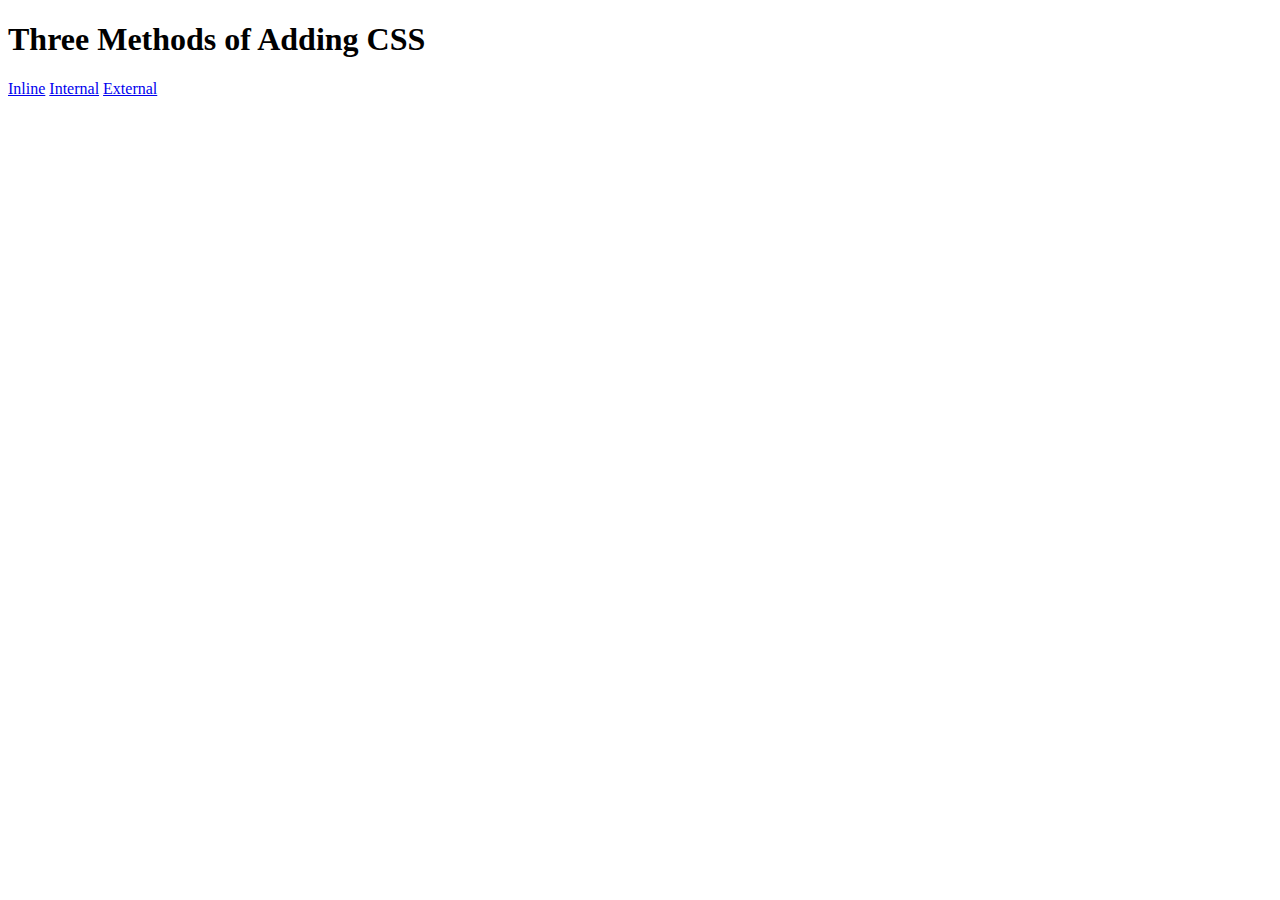
<file: 5.1. Adding CSS/index.html>
<!DOCTYPE html>
<html lang="en">

<head>
  <meta charset="UTF-8">
  <title>Adding CSS</title>
</head>

<body>
  <h1>Three Methods of Adding CSS</h1>
  <!-- Create 3 Links to The 3 Webpages: inline, internal and external -->
   <a href="./inline.html">Inline</a>
   <a href="./internal.html">Internal</a>
   <a href="./external.html">External</a>
</body>

</html>
</file>
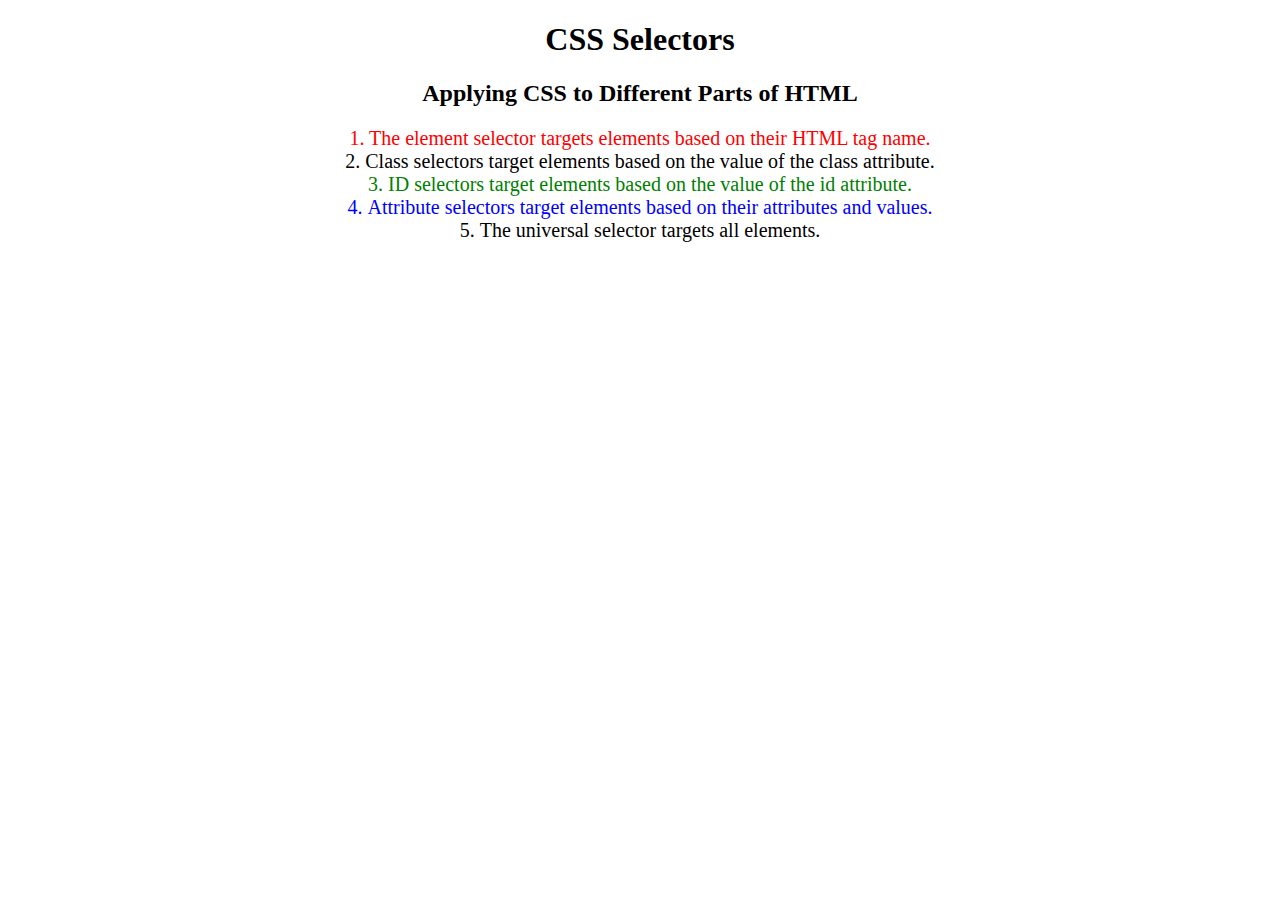
<file: 5.3 CSS Selectors/index.html>
<!DOCTYPE html>
<html lang="en">

<head>
  <meta charset="UTF-8">
  <title>CSS Selectors</title>
  <link rel="stylesheet" href="./style.css" />
</head>

<body>
  <h1>CSS Selectors</h1>
  <h2>Applying CSS to Different Parts of HTML</h2>
  <!-- TODO 1: Set the CSS for all paragraph tags to "color: red" -->
  <p class="note">1. The element selector targets elements based on their HTML tag name.</p>

  <ol>
    <!-- TODO 2: Set the CSS for all elements with a class of "note" to "font-size: 20px" -->
    <li class="note" value="2">Class selectors target elements based on the value of the class attribute.</li>

    <!-- TODO 3: Set the CSS for the element with an id of "id-selector-demo" to "color: green" -->
    <li class="note" id="id-selector-demo" value="3">ID selectors target elements based on the value of the id
      attribute.</li>

    <!-- TODO 4: Set the CSS for the li elements that have the "value" attribute set to "4" to have "color: blue" -->
    <li class="note" value="4">Attribute selectors target elements based on their attributes and values.</li>

    <!-- TODO 5: Set all elements to have "text-align: center" -->
    <li class="note" value="5">The universal selector targets all elements.</li>
  </ol>
</body>

</html>
</file>
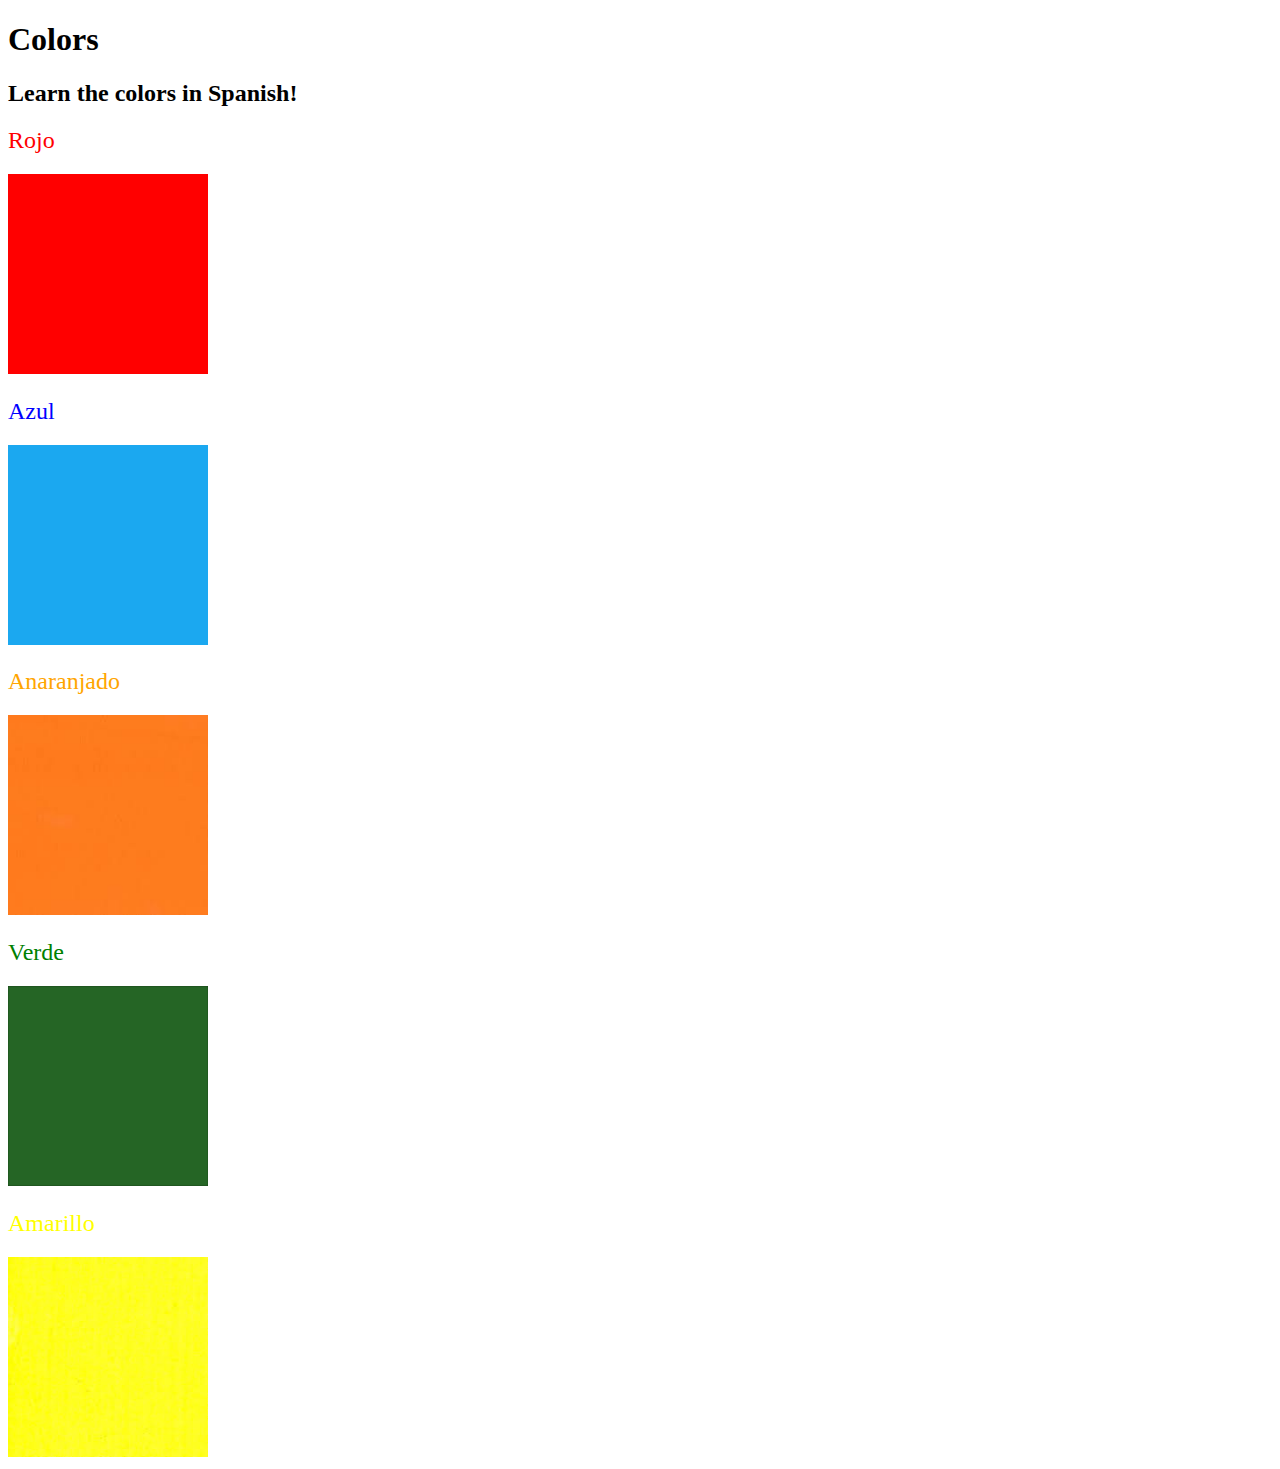
<file: 5.4-Color-Vocab-Project/index.html>
<!DOCTYPE html>
<html lang="en">
  <head>
    <meta charset="UTF-8" />
    <title>Spanish Vocabulary</title>
    <link rel="stylesheet" href="./style.css" />
  </head>

  <body>
    <h1>Colors</h1>
    <h2>Learn the colors in Spanish!</h2>
    <h2 class="color-title" id="red">Rojo</h2>
    <img src="./assets/images/red.png" alt="red" />

    <h2 class="color-title" id="blue">Azul</h2>
    <img src="./assets/images/blue.png" alt="blue" />

    <h2 class="color-title" id="orange">Anaranjado</h2>
    <img src="./assets/images/orange.png" alt="orange" />

    <h2 class="color-title" id="green">Verde</h2>
    <img src="./assets/images/green.png" alt="green" />

    <h2 class="color-title" id="yellow">Amarillo</h2>
    <img src="./assets/images/yellow.png" alt="yellow" />
  </body>
</html>

<!-- 
TODOs
IMPORTANT: You should not need to make ANY CHANGES to index.html
All code should be written in your CSS file.

1. Create a CSS file and incorporate it as an external stylesheet.
2. Use CSS to style each of the color titles to meaning. 
Hint: Use the id to help if you don't know the words in spanish.
3. Use CSS to change all the color titles to have "font-weight: normal;"
4. Use CSS (not HTML) to make all the images 200px heigh and 200px wide. 
Hint: 
https://developer.mozilla.org/en-US/docs/Web/CSS/height
https://developer.mozilla.org/en-US/docs/Web/CSS/width
-->
</file>
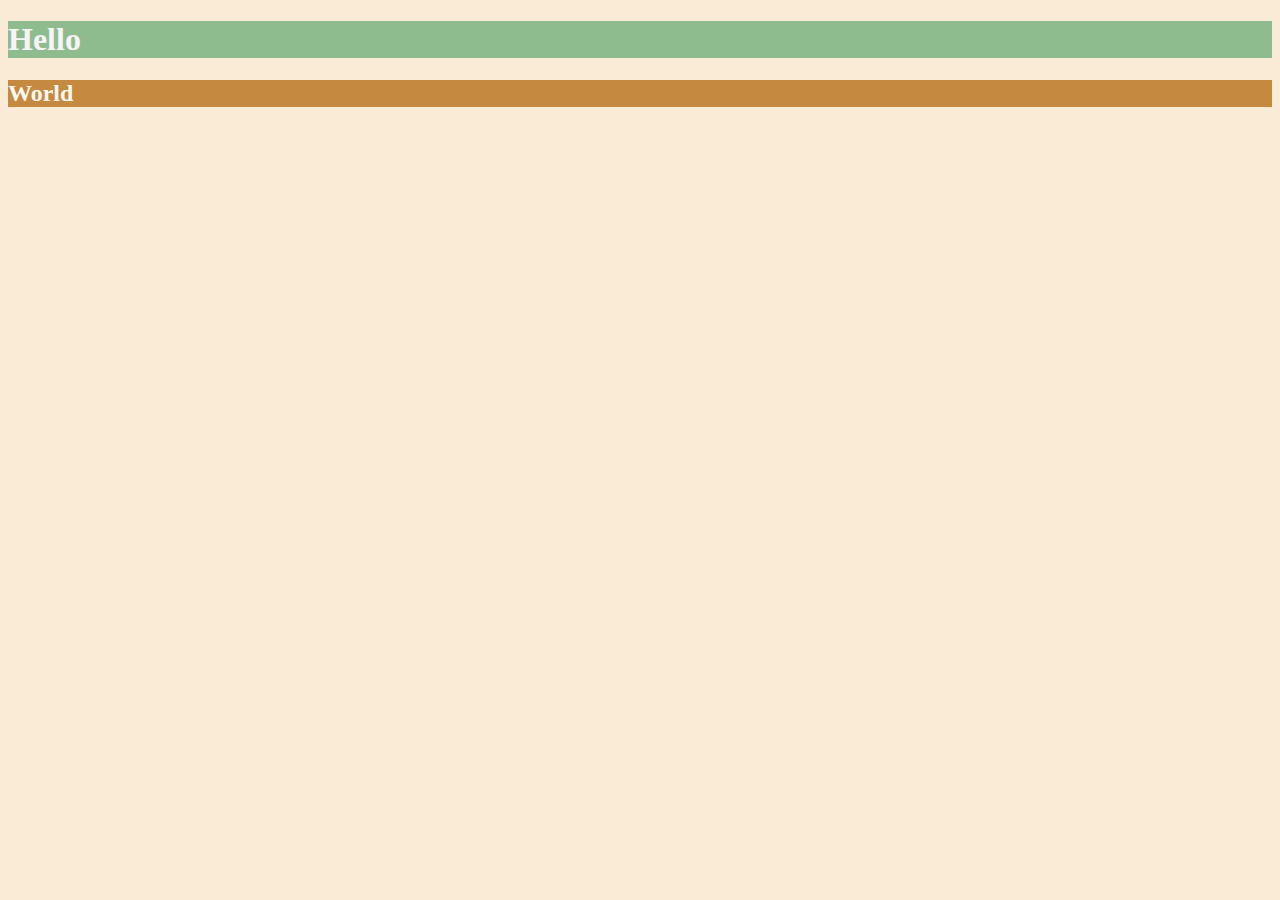
<file: 6.0 CSS Colors/index.html>
<!DOCTYPE html>
<html lang="en">

<head>
  <meta charset="UTF-8">
  <title>Colors</title>
  <style>
  /* Write your CSS code here. */
    /* 1. Make the background of the webpage "antiquewhite"
    2. Make the h1 "whitesmoke"
    3. Make the background of the h1 "darkseagreen"
    4. Make the h2 #FAF8F1
    5. Make the background of the h2 "#C58940" */
body {
background-color: antiquewhite;
}

h1 {
  color: whitesmoke;
  background-color: darkseagreen;
}

h2 {
  color : #FAF8F1;
  background-color: #C58940;
}

  </style>
</head>

<body>
  <h1>Hello</h1>
  <h2>World</h2>
</body>
</html>
</file>
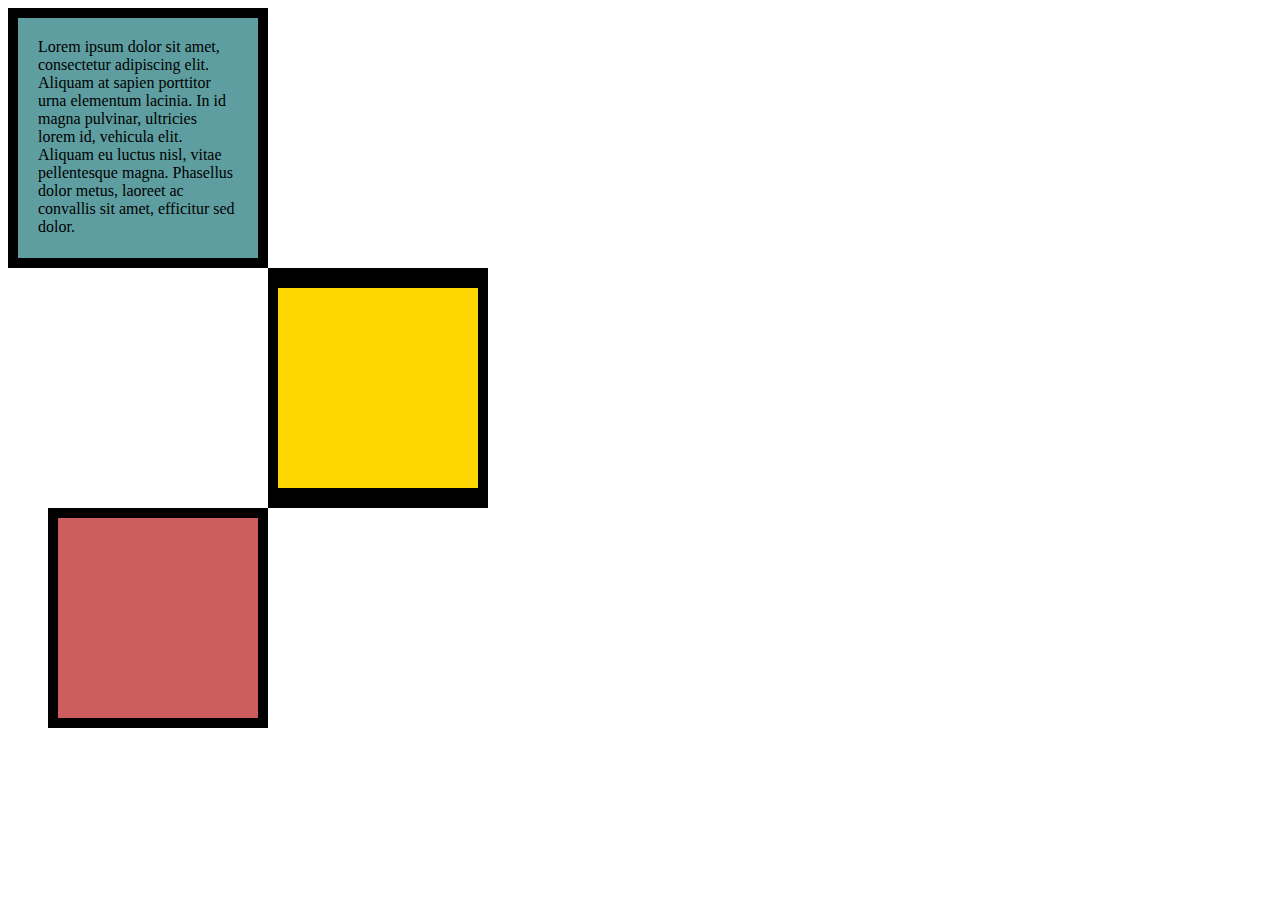
<file: 6.3 CSS Box Model/index.html>
<!DOCTYPE html>
<html lang="en">

<head>
  <meta charset="UTF-8">
  <title>CSS Box Model</title>
  <style>
    div {
      height: 200px;
      width: 200px;
    }

    p {
      margin: 0;
    }

    #first {
      background-color: cadetblue;
      padding: 20px;
      border: 10px solid black;
    }

    #second {
      background-color: gold;
      border: solid black;
      border-width: 20px 10px;
      margin-left: 260px;
    }

    #third {
      background-color: indianred;
      border: 10px solid black;
      margin-left: 40px;
    }
  </style>
</head>

<body>
  <div id="first">
    <p>Lorem ipsum dolor sit amet, consectetur adipiscing elit. Aliquam at sapien porttitor urna elementum lacinia. In
      id magna pulvinar, ultricies lorem id, vehicula elit. Aliquam eu luctus nisl, vitae pellentesque magna. Phasellus
      dolor metus, laoreet ac convallis sit amet, efficitur sed dolor. </p>
  </div>
  <div id="second">

  </div>
  <div id="third">

  </div>
</body>

</html>
</file>
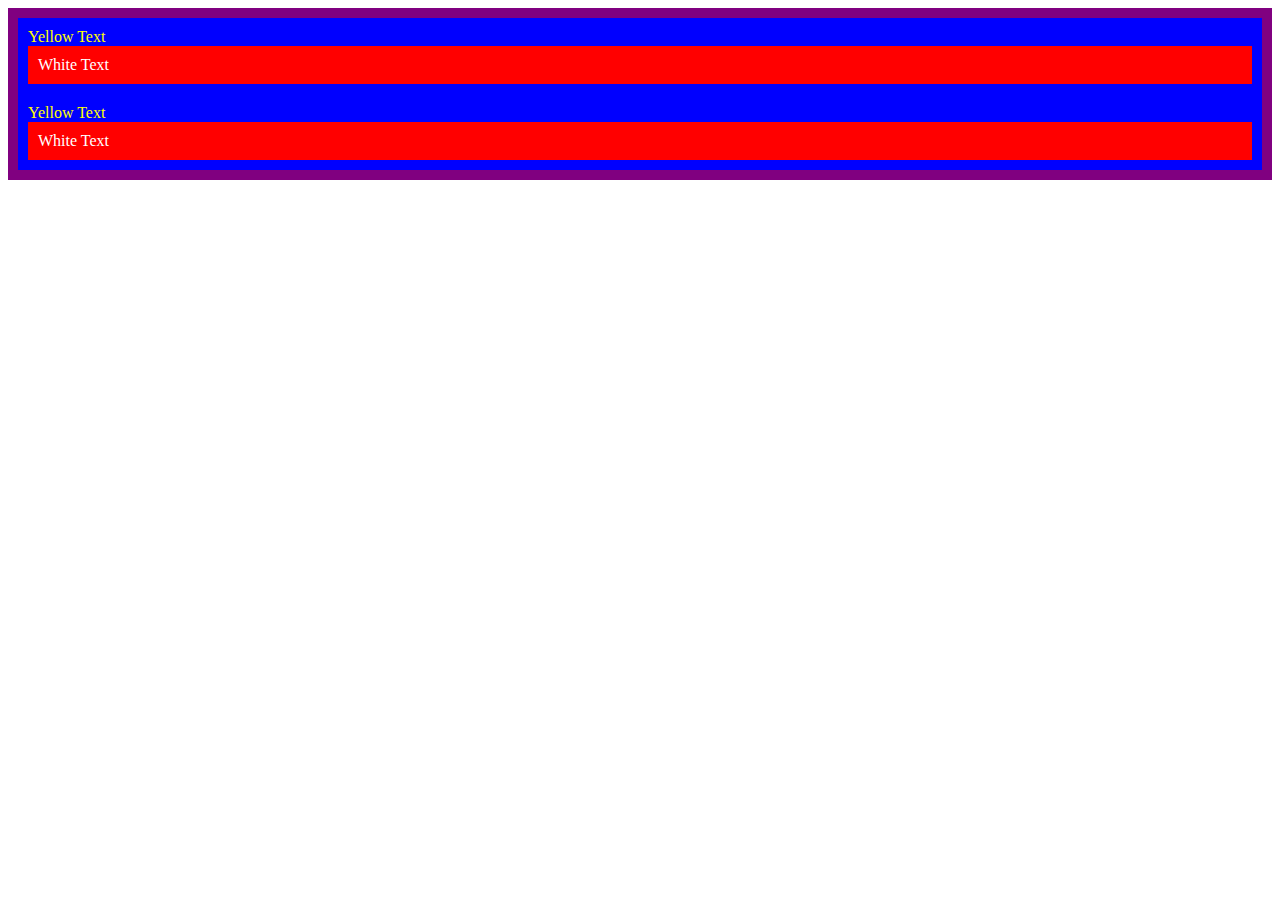
<file: 7.0+CSS+Cascade/index.html>
<!DOCTYPE html>
<html lang="en">

<head>
  <meta charset="UTF-8">
  <title>CSS Cascade</title>
  <link rel="stylesheet" href="./style.css">
</head>

<body>
  <div id="outer-box" class="box">
    <div class="box">
      <p>Yellow Text</p>
      <div class="box inner-box">
        <p class="white-text">White Text</p>
      </div>
    </div>
    <div class="box">
      <p>Yellow Text</p>
      <div class="box inner-box">
        <p class="white-text">White Text</p>
      </div>
    </div>
  </div>
</body>

</html>
</file>
<file: 5.3 CSS Selectors/style.css>
ol {
  margin-left: -40px;
  margin-top: -20px;
  list-style-position: inside;
}

p {
  color: red;
}

.note {
  text-align: center;
  font-size: 20px;
}

#id-selector-demo {
  color: green;
}

li[value="4"] {
  color: blue;
}

* {
  text-align: center;
}
/* Write your CSS below, don't change the rules above. */
</file>
<file: 5.4-Color-Vocab-Project/style.css>
#red {
    color:red;
}

#blue {
    color:blue;
}

#orange {
    color:orange;
}

#green {
    color:green;
}

#yellow {
    color:yellow;
}

img {
    width: 200px;
    height: 200px;
}

.color-title {
    font-weight: normal;
}
</file>
<file: 7.0+CSS+Cascade/style.css>
#outer-box {
  background-color: purple;
}

.box {
  background-color: blue;
  padding: 10px;
}

.inner-box {
  background-color: red;
}

p {
  color: yellow;
  margin: 0;
  padding: 0;
}

.white-text {
  color: white;
}
</file>
